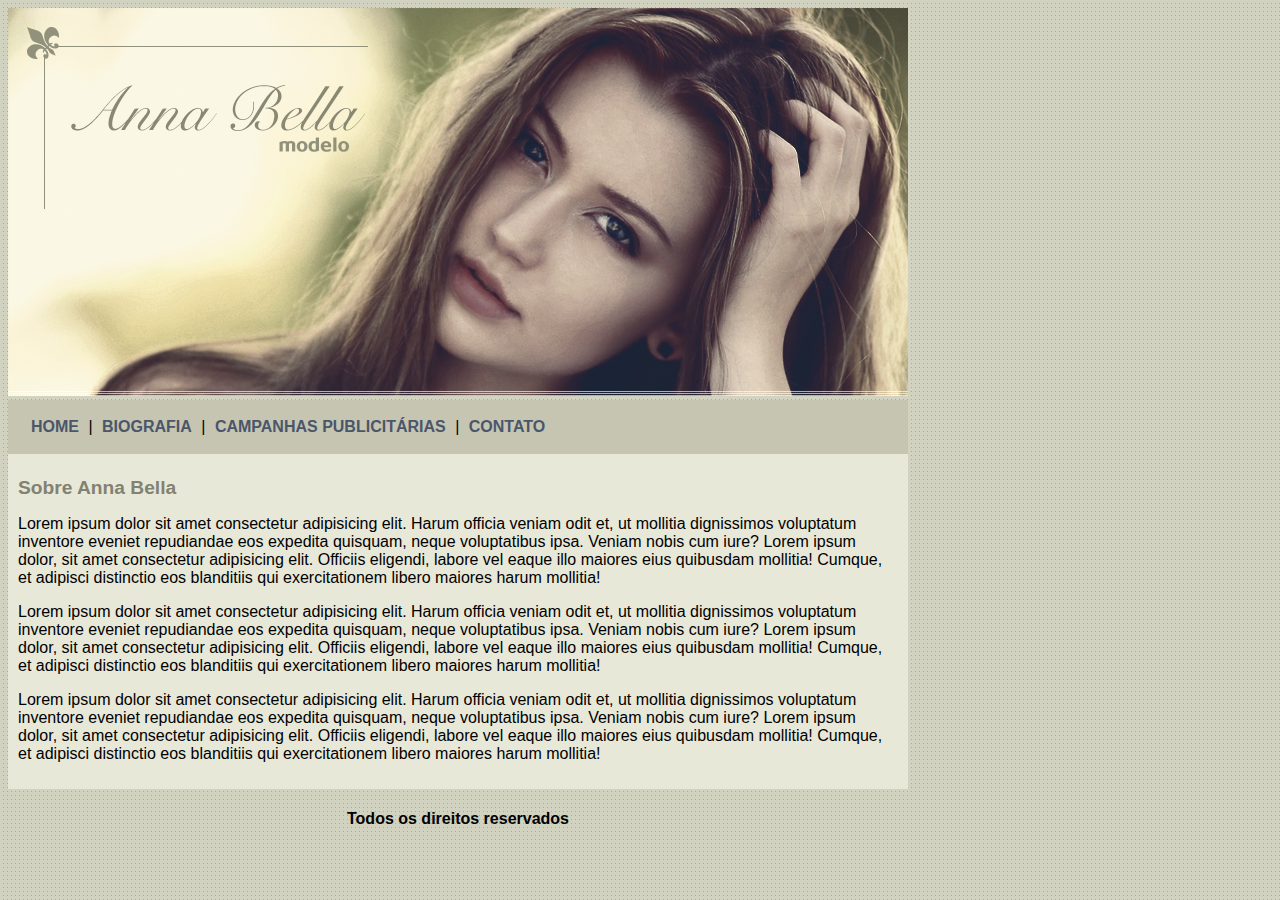
<file: index.html>
<!DOCTYPE html>
<html lang="en">
<head>
    <meta charset="UTF-8">
    <meta http-equiv="X-UA-Compatible" content="IE=edge">
    <meta name="viewport" content="width=device-width, initial-scale=1.0">
    <title>Anna Bella Oficial</title>
    <link rel="stylesheet" href="estilos.css">
</head>
<body>
   <div id="principal">
        <img src="imagens/capa.png" alt="">
        <div id="menu">
            <a href="index.html">HOME</a> | 
            <a href="biografia.html">BIOGRAFIA</a> | 
            <a href="campanhas_publicitarias.html">CAMPANHAS PUBLICITÁRIAS</a> | 
            <a href="contato.html">CONTATO</a>
        </div>
        <div id="conteudo"><!--Inicio do conteudo-->
            <h1>Sobre Anna Bella</h1>
            <p>Lorem ipsum dolor sit amet consectetur adipisicing elit. Harum officia veniam odit et, ut mollitia dignissimos voluptatum inventore eveniet repudiandae eos expedita quisquam, neque voluptatibus ipsa. Veniam nobis cum iure? Lorem ipsum dolor, sit amet consectetur adipisicing elit. Officiis eligendi, labore vel eaque illo maiores eius quibusdam mollitia! Cumque, et adipisci distinctio eos blanditiis qui exercitationem libero maiores harum mollitia!</p>
            <p>Lorem ipsum dolor sit amet consectetur adipisicing elit. Harum officia veniam odit et, ut mollitia dignissimos voluptatum inventore eveniet repudiandae eos expedita quisquam, neque voluptatibus ipsa. Veniam nobis cum iure? Lorem ipsum dolor, sit amet consectetur adipisicing elit. Officiis eligendi, labore vel eaque illo maiores eius quibusdam mollitia! Cumque, et adipisci distinctio eos blanditiis qui exercitationem libero maiores harum mollitia!</p>
            <p>Lorem ipsum dolor sit amet consectetur adipisicing elit. Harum officia veniam odit et, ut mollitia dignissimos voluptatum inventore eveniet repudiandae eos expedita quisquam, neque voluptatibus ipsa. Veniam nobis cum iure? Lorem ipsum dolor, sit amet consectetur adipisicing elit. Officiis eligendi, labore vel eaque illo maiores eius quibusdam mollitia! Cumque, et adipisci distinctio eos blanditiis qui exercitationem libero maiores harum mollitia!</p>
        </div><!--Fim do conteudo-->
        <div id="rodape">
            <h4 class="centralizar">Todos os direitos reservados</h4>
        </div>
   </div> 
</body>
</html>
</file>
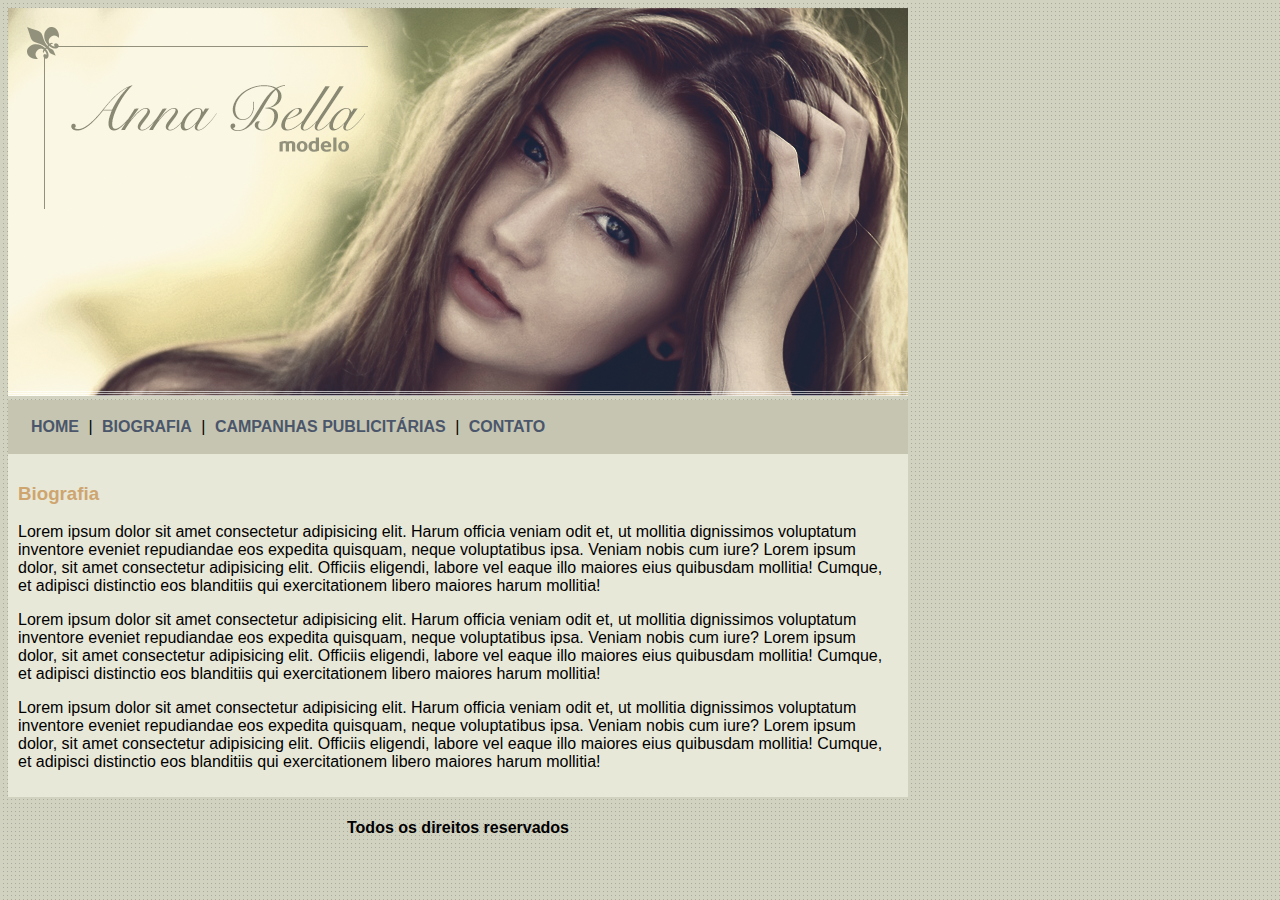
<file: biografia.html>
<!DOCTYPE html>
<html lang="en">
<head>
    <meta charset="UTF-8">
    <meta http-equiv="X-UA-Compatible" content="IE=edge">
    <meta name="viewport" content="width=device-width, initial-scale=1.0">
    <title>Anna Bella Biografia</title>
    <link rel="stylesheet" href="estilos.css">
</head>
<body>
   <div id="principal">
        <img id="capa" src="imagens/capa.png" alt="">
        <div id="menu">
            <a href="index.html">HOME</a> |
            <a href="biografia.html">BIOGRAFIA</a> |
            <a href="campanhas_publicitarias.html">CAMPANHAS PUBLICITÁRIAS</a> |
            <a href="contato.html">CONTATO</a>
        </div>
        <div id="conteudo"><!--Inicio do conteudo-->
            <h3>Biografia</h3>
            <p>Lorem ipsum dolor sit amet consectetur adipisicing elit. Harum officia veniam odit et, ut mollitia dignissimos voluptatum inventore eveniet repudiandae eos expedita quisquam, neque voluptatibus ipsa. Veniam nobis cum iure? Lorem ipsum dolor, sit amet consectetur adipisicing elit. Officiis eligendi, labore vel eaque illo maiores eius quibusdam mollitia! Cumque, et adipisci distinctio eos blanditiis qui exercitationem libero maiores harum mollitia!</p>
            <p>Lorem ipsum dolor sit amet consectetur adipisicing elit. Harum officia veniam odit et, ut mollitia dignissimos voluptatum inventore eveniet repudiandae eos expedita quisquam, neque voluptatibus ipsa. Veniam nobis cum iure? Lorem ipsum dolor, sit amet consectetur adipisicing elit. Officiis eligendi, labore vel eaque illo maiores eius quibusdam mollitia! Cumque, et adipisci distinctio eos blanditiis qui exercitationem libero maiores harum mollitia!</p>
            <p>Lorem ipsum dolor sit amet consectetur adipisicing elit. Harum officia veniam odit et, ut mollitia dignissimos voluptatum inventore eveniet repudiandae eos expedita quisquam, neque voluptatibus ipsa. Veniam nobis cum iure? Lorem ipsum dolor, sit amet consectetur adipisicing elit. Officiis eligendi, labore vel eaque illo maiores eius quibusdam mollitia! Cumque, et adipisci distinctio eos blanditiis qui exercitationem libero maiores harum mollitia!</p>
        </div><!--Fim do conteudo-->
        <div id="rodape">
            <h4 class="centralizar">Todos os direitos reservados</h4>
        </div>
   </div> 
</body>
</html>
</file>
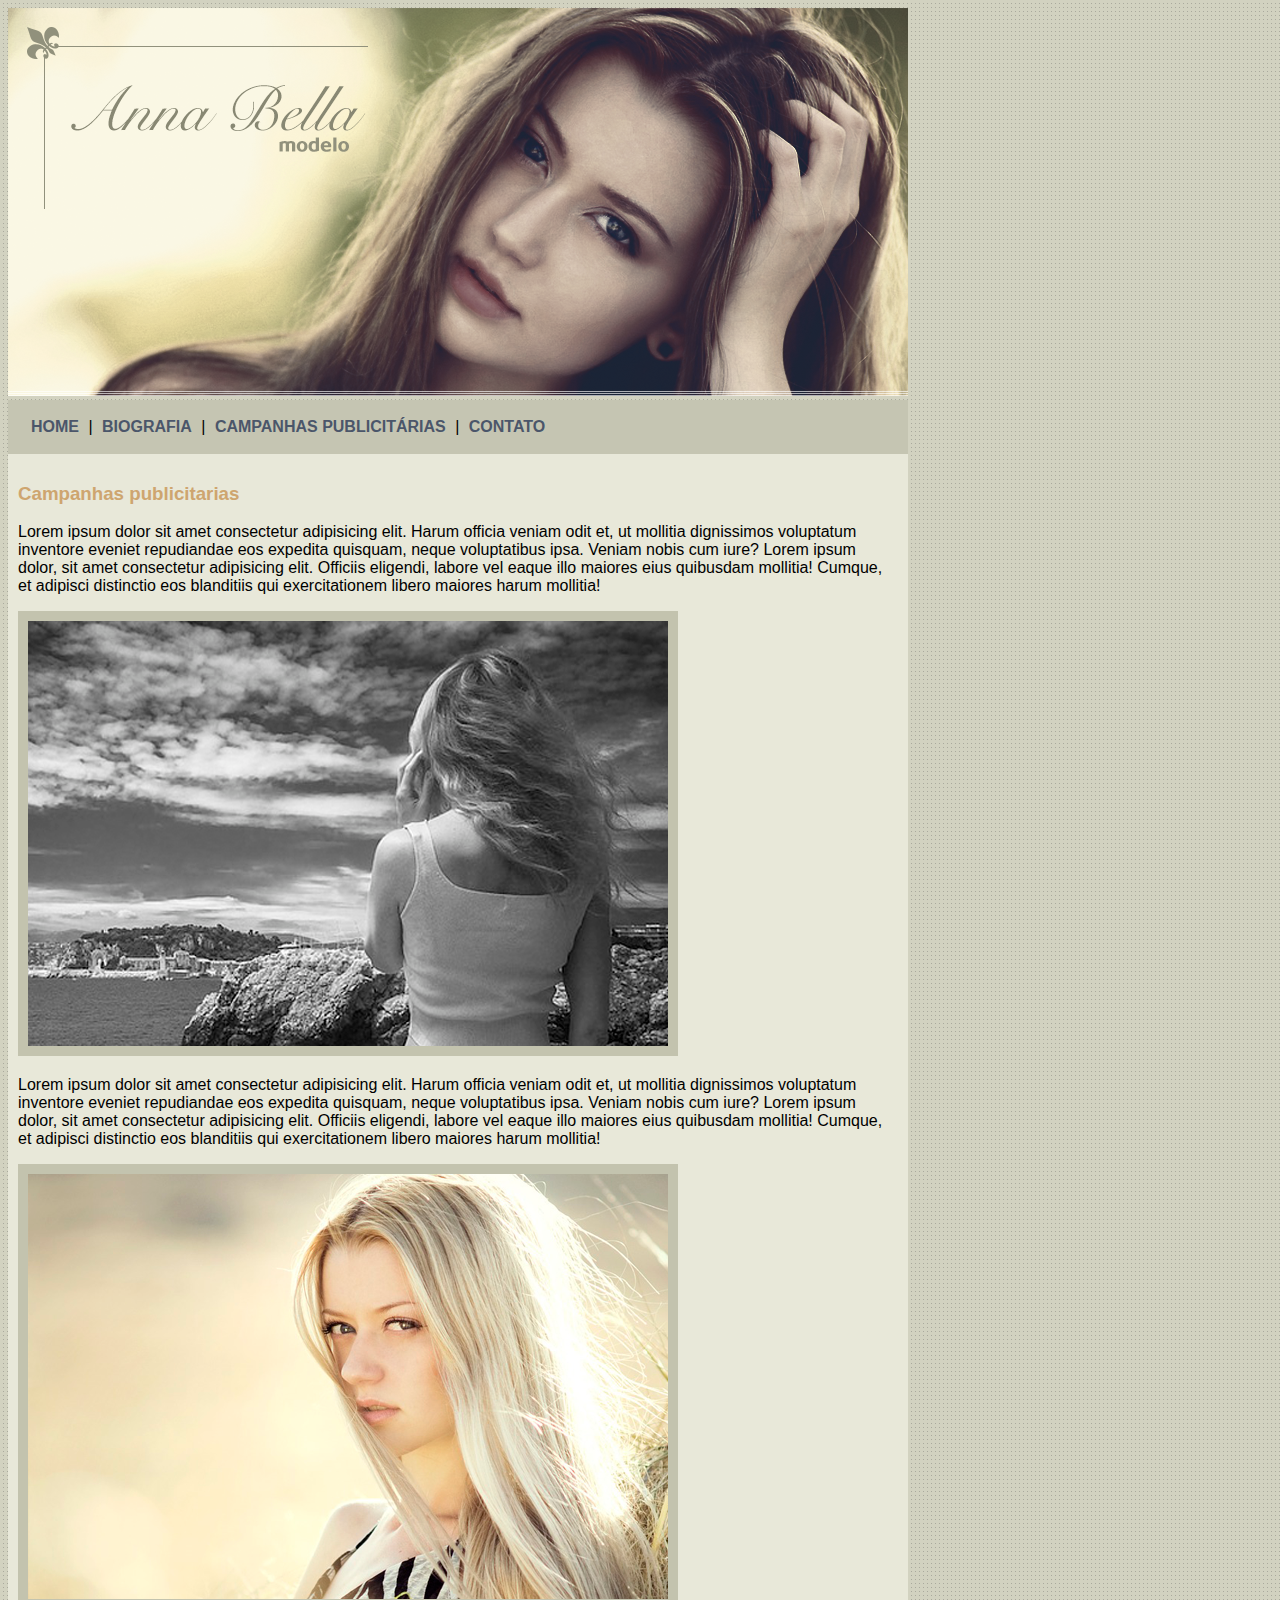
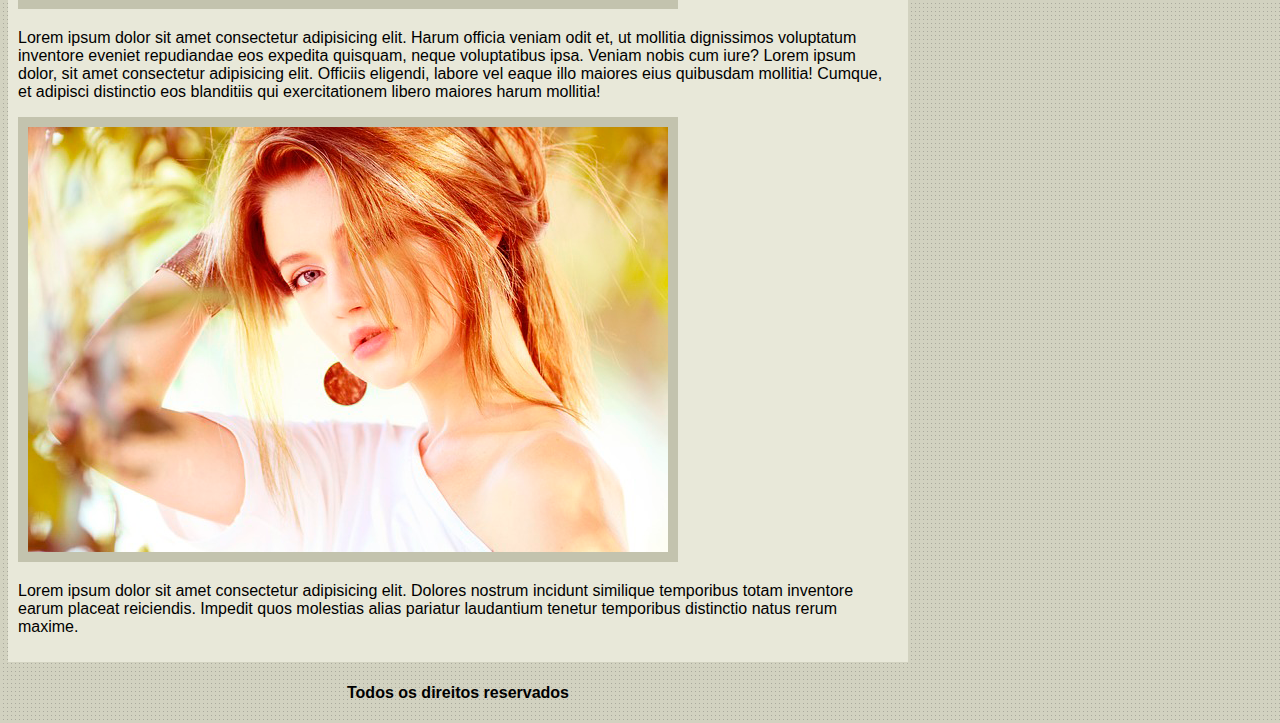
<file: campanhas_publicitarias.html>
<!DOCTYPE html>
<html lang="en">
<head>
    <meta charset="UTF-8">
    <meta http-equiv="X-UA-Compatible" content="IE=edge">
    <meta name="viewport" content="width=device-width, initial-scale=1.0">
    <title>Anna Bella - Campanhas Publicitárias</title>
    <link rel="stylesheet" href="estilos.css">
</head>
<body>
   <div id="principal">
        <img id="capa" src="imagens/capa.png" alt="">
        <div id="menu">
            <a href="index.html">HOME</a> |
            <a href="biografia.html">BIOGRAFIA</a> |
            <a href="campanhas_publicitarias.html">CAMPANHAS PUBLICITÁRIAS</a> |
            <a href="contato.html">CONTATO</a>
        </div>
        <div id="conteudo"><!--Inicio do conteudo-->
            <h3>Campanhas publicitarias</h3>
            <p>Lorem ipsum dolor sit amet consectetur adipisicing elit. Harum officia veniam odit et, ut mollitia dignissimos voluptatum inventore eveniet repudiandae eos expedita quisquam, neque voluptatibus ipsa. Veniam nobis cum iure? Lorem ipsum dolor, sit amet consectetur adipisicing elit. Officiis eligendi, labore vel eaque illo maiores eius quibusdam mollitia! Cumque, et adipisci distinctio eos blanditiis qui exercitationem libero maiores harum mollitia!</p>
            <img class="img-campanha" src="imagens/foto1.png" alt="">
            <p>Lorem ipsum dolor sit amet consectetur adipisicing elit. Harum officia veniam odit et, ut mollitia dignissimos voluptatum inventore eveniet repudiandae eos expedita quisquam, neque voluptatibus ipsa. Veniam nobis cum iure? Lorem ipsum dolor, sit amet consectetur adipisicing elit. Officiis eligendi, labore vel eaque illo maiores eius quibusdam mollitia! Cumque, et adipisci distinctio eos blanditiis qui exercitationem libero maiores harum mollitia!</p>
            <img class="img-campanha" src="imagens/foto2.png" alt="">
            <p>Lorem ipsum dolor sit amet consectetur adipisicing elit. Harum officia veniam odit et, ut mollitia dignissimos voluptatum inventore eveniet repudiandae eos expedita quisquam, neque voluptatibus ipsa. Veniam nobis cum iure? Lorem ipsum dolor, sit amet consectetur adipisicing elit. Officiis eligendi, labore vel eaque illo maiores eius quibusdam mollitia! Cumque, et adipisci distinctio eos blanditiis qui exercitationem libero maiores harum mollitia!</p>
            <img class="img-campanha" src="imagens/foto3.png" alt="">
            <p>Lorem ipsum dolor sit amet consectetur adipisicing elit. Dolores nostrum incidunt similique temporibus totam inventore earum placeat reiciendis. Impedit quos molestias alias pariatur laudantium tenetur temporibus distinctio natus rerum maxime.</p>
        </div><!--Fim do conteudo-->
        <div id="rodape">
            <h4 class="centralizar">Todos os direitos reservados</h4>
        </div>
   </div> 
</body>
</html>
</file>
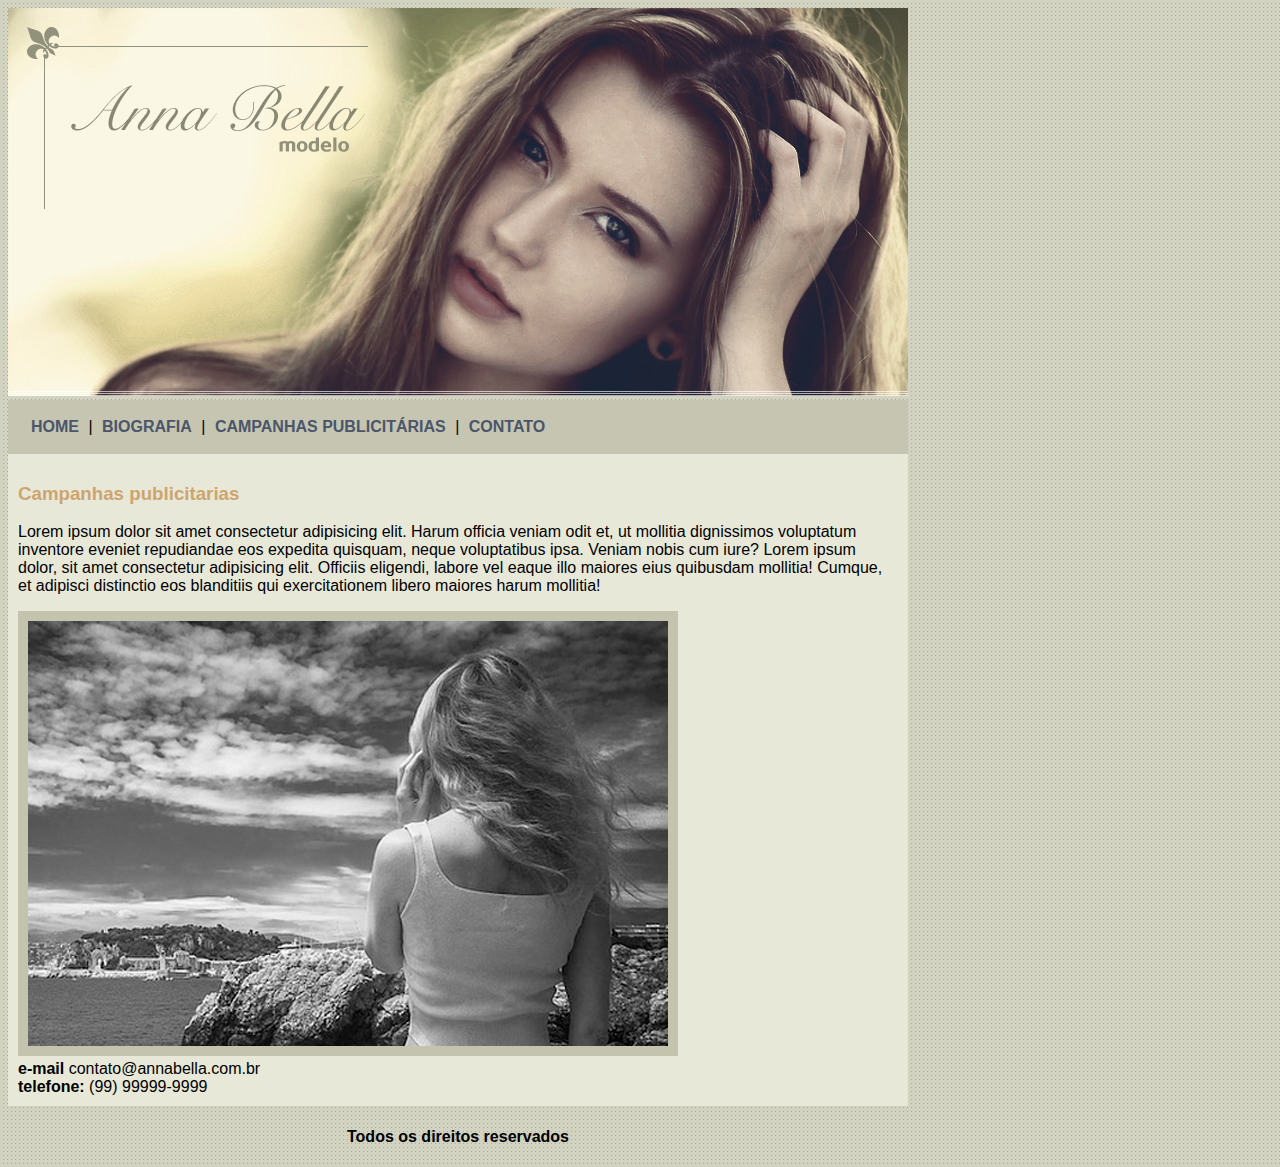
<file: contato.html>
<!DOCTYPE html>
<html lang="en">
<head>
    <meta charset="UTF-8">
    <meta http-equiv="X-UA-Compatible" content="IE=edge">
    <meta name="viewport" content="width=device-width, initial-scale=1.0">
    <title>Anna Bella - Contato</title>
    <link rel="stylesheet" href="estilos.css">
</head>
<body>
   <div id="principal">
        <img id="capa" src="imagens/capa.png" alt="">
        <div id="menu">
            <a href="index.html">HOME</a> |
            <a href="biografia.html">BIOGRAFIA</a> |
            <a href="campanhas_publicitarias.html">CAMPANHAS PUBLICITÁRIAS</a> |
            <a href="contato.html">CONTATO</a>
        </div>
        <div id="conteudo"><!--Inicio do conteudo-->
            <h3>Campanhas publicitarias</h3>
            <p>Lorem ipsum dolor sit amet consectetur adipisicing elit. Harum officia veniam odit et, ut mollitia dignissimos voluptatum inventore eveniet repudiandae eos expedita quisquam, neque voluptatibus ipsa. Veniam nobis cum iure? Lorem ipsum dolor, sit amet consectetur adipisicing elit. Officiis eligendi, labore vel eaque illo maiores eius quibusdam mollitia! Cumque, et adipisci distinctio eos blanditiis qui exercitationem libero maiores harum mollitia!</p>
            <img class="img-campanha" src="imagens/foto1.png" alt=""><br>
            <strong>e-mail</strong> contato@annabella.com.br<br> 
            <strong>telefone:</strong> (99) 99999-9999
        </div><!--Fim do conteudo-->
        <div id="rodape">
            <h4 class="centralizar">Todos os direitos reservados</h4>
        </div>
   </div> 
</body>
</html>
</file>
<file: estilos.css>
body{
    background: #d2d2c1 url('imagens/fundo.png');
    font: 16px Arial, Helvetica, sans-serif;
}

#principal{
    width: 900px;
}

#menu{
    padding: 18px;
    background-color: #c5c5b2;
}

a{
    color: #4b566a;
    text-decoration: none;
    font-weight: bold;
    padding: 5px;
}

#conteudo{
    background: #e8e8d9;
    padding: 10px;
}

h3{
    color: rgb(206, 165, 111);
}

.centralizar{
    text-align: center;
}

h1{
    color: #828271;
    font-size: 1.2em;
}

.img-campanha{
    border: 10px solid #c3c3ae;
}
</file>
